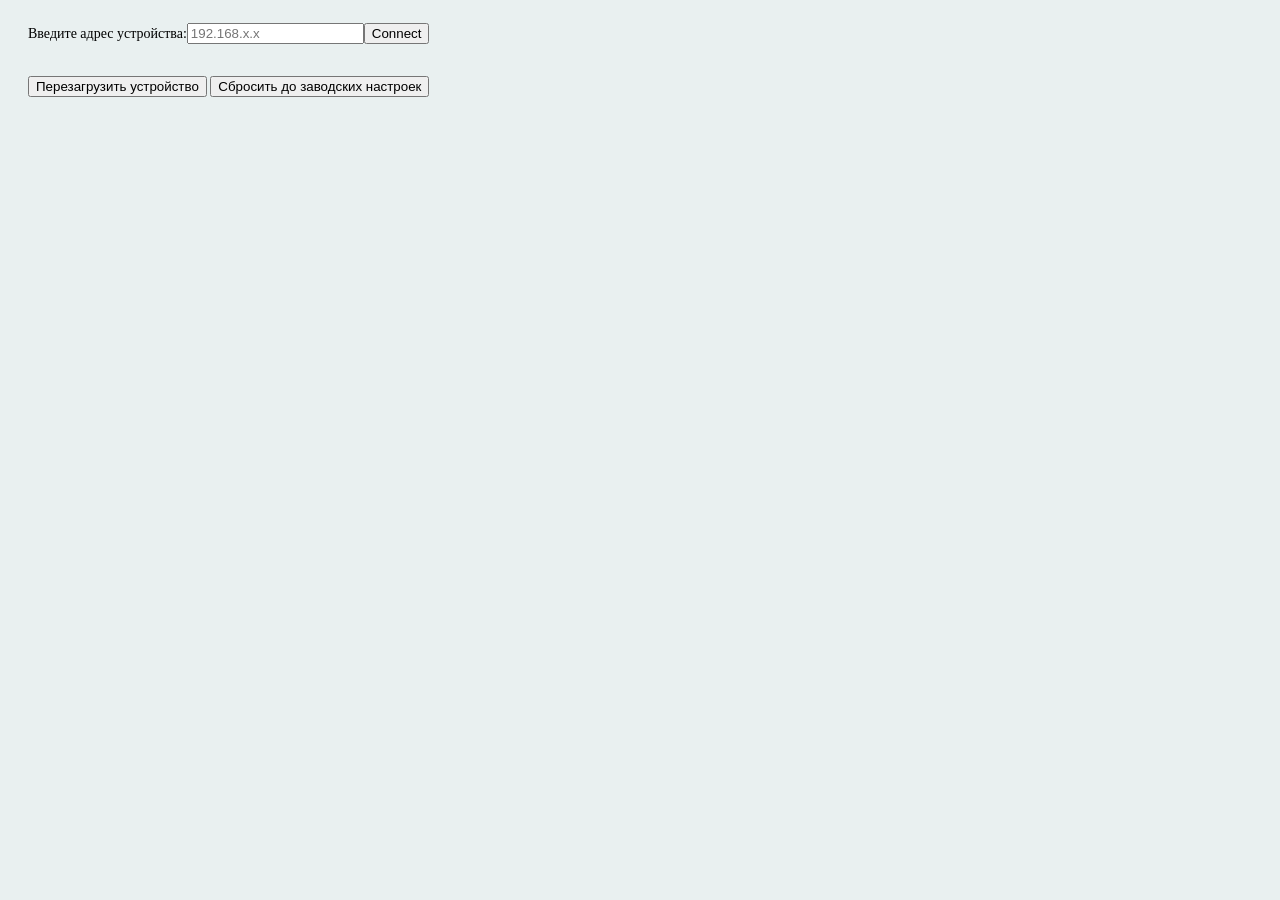
<file: html/settings.html>
<!DOCTYPE html>
<html lang="en">

<head>
    <meta charset="UTF-8">
    <meta name="viewport" content="width=device-width, initial-scale=1.0">
    <!-- <link rel="stylesheet" href="style.css"> -->
    <title>Document</title>
</head>

<body>
    <div id="connData">Введите адрес устройства:<input id="ip" type="text" placeholder="192.168.x.x" name=""><button onclick="connectDevice()">Connect</button></div><br>
    <div id="deviceInfo" style="display: none;">
        <p> Имя устройства: <b id="deviceInfo-name">4</b></p>
        <p> Точка доступа: <b id="deviceInfo-ap">3</b></p>
        <p> Температура: <b id="deviceInfo-temp">2</b></p>
        <p> Влажность: <b id="deviceInfo-humidity">1</b></p>
        <p> Давление: <b id="deviceInfo-pressure">0</b></p>
    </div>
    <table class="tblSetup" id="tblSetup" align="center" style="display: none">
        <tr>
            <td>
                <div class=adaptiveTEXT>
                    <div>
                        Подключение Wi-fi
                    </div>
                    <br>
                    <div>
                        <div id="wifiList">
                        </div>
                    </div>
                    <div style="text-align: center;">
                        <br>
                        <input class="controlSetup" value="Сохранить" onclick="setWifi()" type="submit">
                    </div>
                    
                </div>
            </td>
        </tr>
    </table>
    <br>
                    <div>
                        <input class="controlSetup" value="Перезагрузить устройство" onclick="restart(this);" type="button">
                        <input class="controlSetup" value="Сбросить до заводских настроек" onclick="reset(this);" type="button">
                    </div>
    <script>
    const connData = document.getElementById("connData");
    const deviceInfo = document.getElementById("deviceInfo");
    const table = document.getElementById("tblSetup");
    const device_name = document.getElementById("deviceInfo-name");
    const ap = document.getElementById("deviceInfo-ap");
    const temp = document.getElementById("deviceInfo-temp");
    const humidity = document.getElementById("deviceInfo-humidity");
    const pressure = document.getElementById("deviceInfo-pressure");
    const wifiList = document.getElementById("wifiList");

    const urlParams = new URLSearchParams(window.location.search);
    var deviceIp = urlParams.get("ip");
    console.log(deviceIp);
    if (deviceIp) {
        //document.getElementById("ip").value = deviceIp;
        connData.style.display = "none"
        connectDevice();
    }

    function setInfo(info) {
        deviceInfo.style.display = "block"
        device_name.innerText = info.device_name
        ap.innerText = info.wifiAP
        temp.innerText = info.temp.toFixed(2)
        humidity.innerText = info.humidity.toFixed(2)
        pressure.innerText = info.pressure.toFixed(2)
    }

    function getWifi() {
        wifiList.innerText = "";
        fetch(`http://${deviceIp}/info/wifi`).then((r) => r.json()).then((r) => {
            if (!r.success) return;

            table.style.display = "table"

            r.list.sort(function(a, b) {
                return a.rssi - b.rssi;
            });
            let html = "";
            for (const i in r.list) {
                const wifi = r.list[i];
                // console.log(wifi)
                html = `<div>
	      <input id="signalStrength${i}" value="${wifi.rssi}" class="controlSetup" placeholder="dBm"  size=4>
              <input id="ssidName${i}" value="${wifi.ssid}" class="controlSetup" placeholder="Имя WiFi сети" >
              <input class="input input--with-active" id="ssidPassword${i}" data-ssid="${wifi.ssid}" type="password" class="controlSetup" placeholder="Пароль">
			  <input id="checkbox${i}" type="checkbox" name="checkbox${i}"  class="button-indication button-indication--visibility-off" onclick="passwordVisibility(this)"></div>`;
                wifiList.insertAdjacentHTML("afterbegin", html);
            }
            console.log(r);
        }).catch(_err)
    }

    function connectDevice() {
        if (!deviceIp) deviceIp = document.getElementById("ip").value;

        fetch(`http://${deviceIp}/info/device`).then((r) => r.json()).then((r) => {
            setInfo(r);
            getWifi();
            console.log(r);
        }).catch(_err)
    }

    function setWifi() {
        var wifiarr = [];

        for (const i in wifiList.childNodes) {
            if (wifiList.childNodes[i].nodeName != "DIV") continue;
            var pass_input = wifiList.childNodes[i].getElementsByClassName("input")[0];
            if (pass_input.value == "") continue;
            wifiarr.push({ ssid: pass_input.dataset.ssid, password: pass_input.value })
        }

        if (wifiarr.length == 0) return;

        fetch(`http://${deviceIp}/set/wifi`, {
            method: "POST",
            body: JSON.stringify({list: wifiarr})
        })
        table.style.display = "none"
    }

    function _err(err) {
        console.log(err)
        alert("error")
        location.reload()
    }

function restart(e) {
    if (confirm("Вы действительно хотите перезагрузить устройство?")){
         fetch(`http://${deviceIp}/?restart=1`).then((r) => r.json()).then((r) => {
            console.log(r);
        }).catch(_err)
         setTimeout(()=>{location.reload();},5000)
    }
}

function reset(e) {
    if (confirm("Вы действительно хотите сбросить устройство до заводских настроек?")){
         fetch(`http://${deviceIp}/?reset=1`).then((r) => r.json()).then((r) => {
            console.log(r);
        }).catch(_err)
         // setTimeout(()=>{location.reload();},5000)
    }
}

    function passwordVisibility(e) {
        let input = e.parentElement.querySelector(".input"),
            btn = e.parentElement.querySelector(".button-indication");

        if (input.type === "password")
            input.type = "text";
        else
            input.type = "password";

        btn.classList.toggle("button-indication--visibility-off");
        btn.classList.toggle("button-indication--visibility");
    }
    </script>
    
	<style>
	body, html {
 background-color:#E9F0F0;
}

/* Setup */
input:invalid 
{
 border:2px solid #357EC7 !important;
}

input:invalid + input[type=submit] 
{
 pointer-events:none;
 opacity:0.5;
}
.col-sm-offset-2 
{
 background-color:#FFFFFF;
 box-shadow:0 12px 15px rgba(0, 0, 0, 0.4);
 padding:20px;
}
body {
	font-size:14px;
	padding: 15px 20px;
}


/* device */
.block {
 background-color:#fff;
 box-shadow:0 12px 15px rgba(0, 0, 0, 0.4);
 padding:20px;
 margin:20px;
 float:left;
}
@media (max-width:480px) {
 .block {
  margin:20px -15px;
 }
}
.history {
 background-color:#FFFF00;
 box-shadow:0 12px 15px rgba(0, 0, 0, 0.4);
 padding:10px;
 margin:10px 0;
 display:block;
}
.header {
 background-color:#fff;
 box-shadow:0 22px 22px -22px gray;
 margin:0 -15px 23px;
 padding:1px 50px 15px;
 border-radius:10px 10px 0 0;
}
.device {
 background-color:#FFFF00;
 box-shadow:0 5px 25px rgba(0, 0, 0, 0.4);
 border-radius:10px;
 margin-top:5%;
}
h5 {
 background-color:#FFFF00;
 color:#FFFF00;
 margin-top:-40px;
 padding:10px 0;
 width:50%;
 text-align:center;
 text-transform:uppercase;
}
.add span {
 background-color:#FFFF00;
 border-radius:100px;
 box-shadow:0 5px 25px rgba(0, 0, 0, 0.4);
 padding:0 20px;
}
.add {
 font-size:40px;
}
#date {
 text-transform:capitalize;
}

/* loader */
.loader {
 border:15px solid #fff;
 border-top:15px solid #FFFF99;
 border-radius:50%;
 width:70px;
 height:70px;
 animation:spin 1s linear infinite;
 margin-left:45%;
}
@keyframes spin {
 0% { transform:rotate(0deg); }
 100% { transform:rotate(360deg); }
}
ul#history {
 text-indent: .5em;
 border-left: .25em solid #c0c7ca;
 margin-left: 5px;
}
#history li {
 margin-left: -31px;
}



</style>
</body>

</html>
</file>
